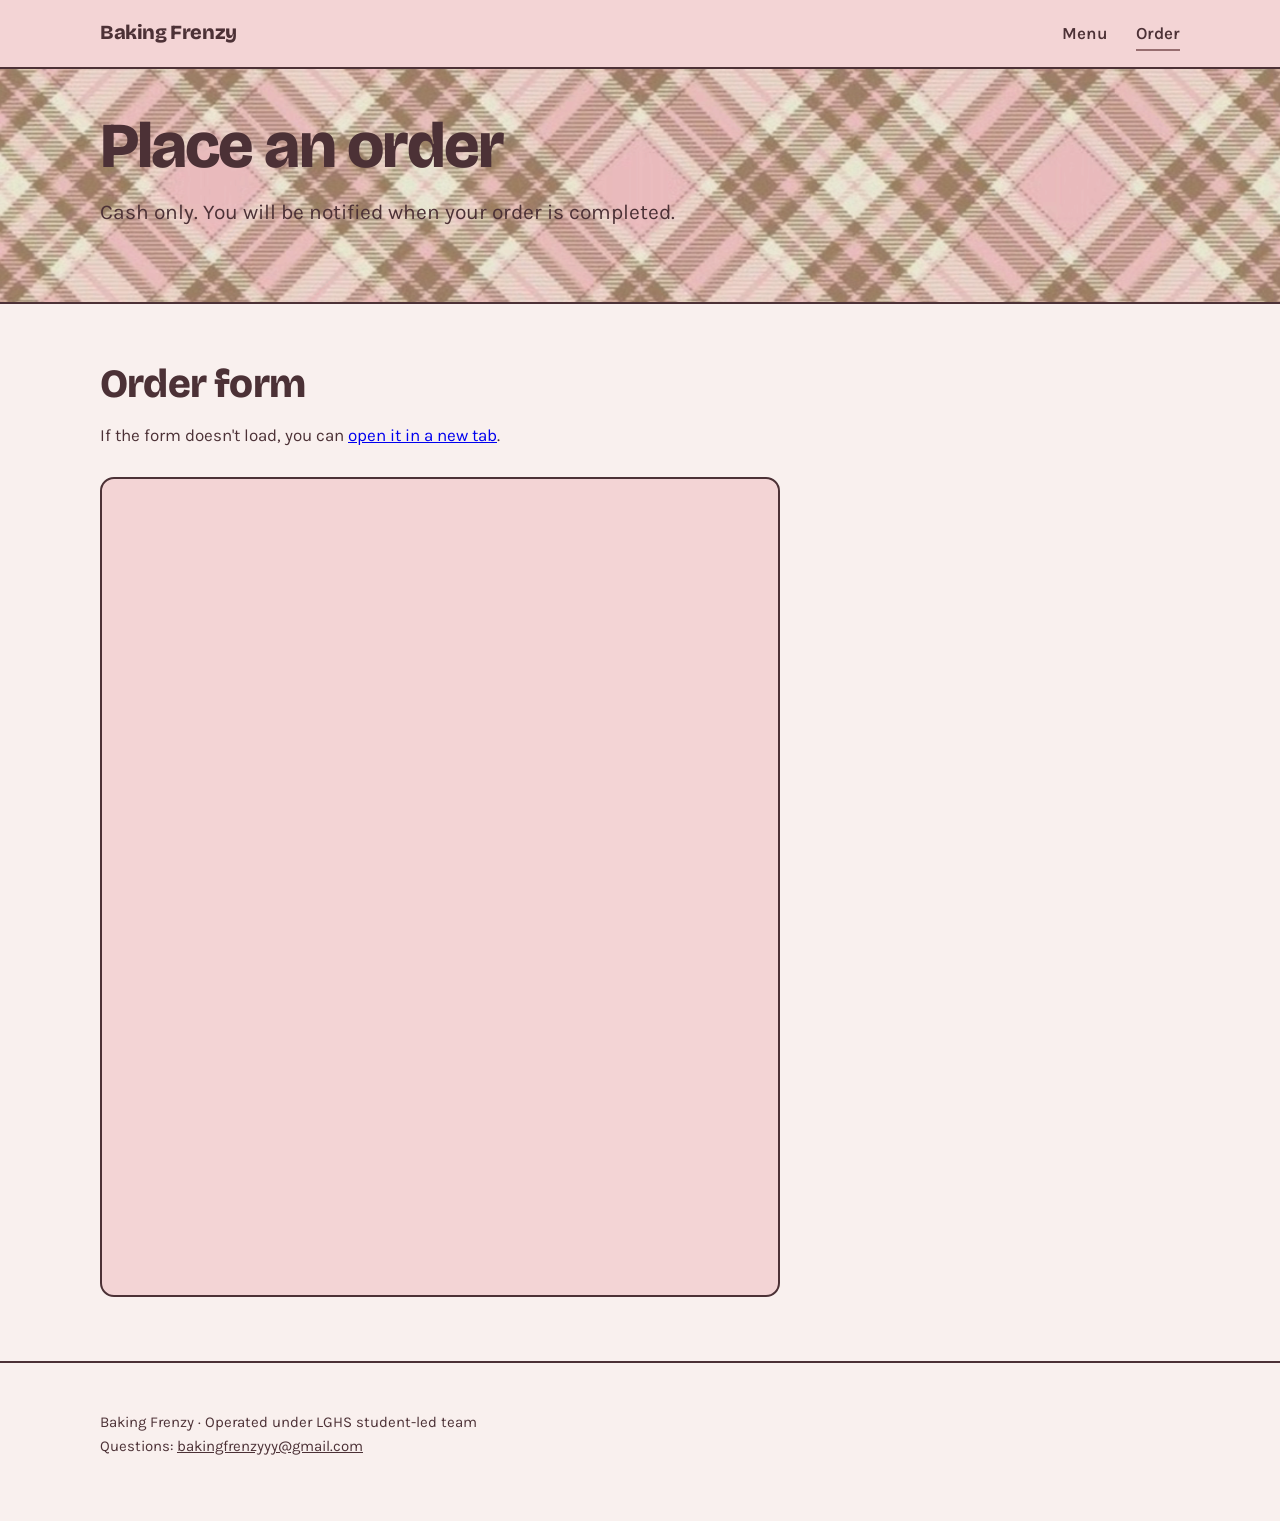
<file: order.html>
<!DOCTYPE html>
<html lang="en">
<head>
<meta charset="utf-8">
<meta name="viewport" content="width=device-width, initial-scale=1">

<!-- EDIT THIS -->
<title>Baking Frenzy</title>
<meta name="description" content="Order anytime!">

<link rel="preconnect" href="https://fonts.googleapis.com">
<link rel="preconnect" href="https://fonts.gstatic.com" crossorigin>
<link href="https://fonts.googleapis.com/css2?family=Bricolage+Grotesque:opsz,wght@12..96,600;12..96,800&family=Karla:ital,wght@0,400;0,600;1,400&display=swap" rel="stylesheet">
<link rel="stylesheet" href="styles.css">
</head>

<body>

<nav class="nav">
  <div class="wrap">
    <a class="shopname" href="index.html">Baking Frenzy</a>
    <a class="link" href="index.html">Menu</a>
    <a class="link here" href="order.html">Order</a>
  </div>
</nav>

<header class="hero slim">
  <div class="wrap">
    <h1>Place an order</h1>
    <p>Cash only. You will be notified when your order is completed.</p>
  </div>
</header>

<main>
  <section class="ordering">
    <div class="wrap">

      <h2>Order form</h2>
      <p class="section-note">If the form doesn't load, you can <a href="https://forms.gle/2e1ZuKr8GdV3u9Pv6">open it in a new tab</a>.</p>

      <!-- ============================================================
           YOUR GOOGLE FORM GOES HERE
           In Google Forms: Send → the < > tab → Copy.
           Paste it below, replacing the whole <iframe> line.
           Keep height around 800; the CSS handles the width.
           ============================================================ -->
      <div class="formbox">
        <iframe src="https://forms.gle/2e1ZuKr8GdV3u9Pv6" height="800" title="Bakery order form">Loading…</iframe>
      </div>

    </div>
  </section>
</main>

<footer>
  <div class="wrap">
    <p>Baking Frenzy · Operated under LGHS student-led team<br>
    Questions: <a href="mailto:bakingfrenzyyy@gmail.com">bakingfrenzyyy@gmail.com</a></p>
  </div>
</footer>

</body>
</html>
</file>
<file: styles.css>
/* ============================================================
   COLOURS AND FONTS
   Change these six values and both pages change.
   ============================================================ */
:root {
  --text:      #4c3136;   /* dark  brown — all of the text */
  --bg:     #F9f0ee;   /* cream — page background */
  --card:     #F3d4d5;   /* light pink — the item cards */
  --button:      #976e70;   /* light brown — prices and the order button */

  --display: "Bricolage Grotesque", system-ui, sans-serif;
  --body:    "Karla", system-ui, sans-serif;
}

*, *::before, *::after { box-sizing: border-box; }

body {
  margin: 0;
  background: var(--bg);
  color: var(--text);
  font-family: var(--body);
  font-size: 1.0625rem;
  line-height: 1.6;
  -webkit-font-smoothing: antialiased;
}

a:focus-visible, button:focus-visible {
  outline: 3px solid var(--text);
  outline-offset: 3px;
}

.wrap {
  width: min(1080px, 100% - 2.5rem);
  margin-inline: auto;
}

/* ============================================================
   NAV BAR — sits on every page
   ============================================================ */
.nav {
  background: var(--card);
  border-bottom: 2px solid var(--text);
}

.nav .wrap {
  display: flex;
  flex-wrap: wrap;
  align-items: baseline;
  gap: 0.5rem 1.75rem;
  padding: 1rem 0;
}

.nav .shopname {
  font-family: var(--display);
  font-weight: 800;
  font-size: 1.25rem;
  letter-spacing: -0.02em;
  text-decoration: none;
  color: var(--text);
  margin-right: auto;
}

.nav a.link {
  color: var(--text);
  text-decoration: none;
  font-weight: 600;
  padding-bottom: 2px;
  border-bottom: 2px solid transparent;
}
.nav a.link:hover { border-bottom-color: var(--text); }

/* Add class="here" to the link for the page you're on */
.nav a.here { border-bottom-color: var(--button); }

/* ============================================================
   HERO — the header
   ============================================================ */
.hero {
  background: url('pinkneapolitan.png');
  background-size: cover;
  background-position: center;
  border-bottom: 2px solid var(--text);
  padding: 4rem 0 3.25rem;
}

.hero h1 {
  font-family: var(--display);
  font-weight: 800;
  font-size: clamp(2.75rem, 11vw, 6.5rem);
  line-height: 0.92;
  letter-spacing: -0.03em;
  margin: 0 0 1.25rem;
  max-width: 12ch;
}

.hero p {
  font-size: clamp(1.0625rem, 2.2vw, 1.3125rem);
  max-width: 48ch;
  margin: 0 0 2rem;
}

.hero .fineprint {
  font-size: 0.9375rem;
  margin: 1rem 0 0;
  opacity: 0.75;
}

/* Smaller hero for the order page */
.hero.slim { padding: 3rem 0 2.5rem; }
.hero.slim h1 { font-size: clamp(2.25rem, 8vw, 4rem); max-width: 16ch; }

/* ============================================================
   BUTTON
   ============================================================ */
.order-btn {
  display: inline-block;
  background: var(--button);
  color: #fff;
  font-family: var(--display);
  font-weight: 600;
  font-size: 1.125rem;
  text-decoration: none;
  padding: 0.9rem 2rem;
  border-radius: 999px;
  border: 2px solid var(--text);
  box-shadow: 4px 4px 0 var(--text);
  transition: transform 0.12s ease, box-shadow 0.12s ease;
}
.order-btn:hover {
  transform: translate(2px, 2px);
  box-shadow: 2px 2px 0 var(--text);
}

/* ============================================================
   MENU + TABS
   ============================================================ */
.menu { padding: 3.5rem 0 1rem; }

.menu h2, .ordering h2 {
  font-family: var(--display);
  font-weight: 800;
  font-size: clamp(1.75rem, 5vw, 2.5rem);
  letter-spacing: -0.02em;
  margin: 0 0 0.4rem;
}

.section-note {
  margin: 0 0 1.75rem;
  max-width: 52ch;
}

.tablist {
  display: flex;
  flex-wrap: wrap;
  gap: 0.6rem;
  margin-bottom: 2rem;
}

.tab {
  font-family: var(--display);
  font-weight: 600;
  font-size: 1.0625rem;
  cursor: pointer;
  background: transparent;
  color: var(--text);
  border: 2px solid var(--text);
  border-radius: 999px;
  padding: 0.55rem 1.4rem;
}

/* The selected tab fills in. aria-selected is set by the script,
   so the styling and the accessibility state can never disagree. */
.tab[aria-selected="true"] {
  background: var(--text);
  color: var(--card);
}

/* Hidden panels. [hidden] needs this because display:grid would override it. */
.panel[hidden] { display: none; }

.grid {
  display: grid;
  grid-template-columns: repeat(auto-fill, minmax(260px, 1fr));
  gap: 1.5rem;
}

.item {
  background: var(--card);
  border: 2px solid var(--text);
  border-radius: 14px;
  overflow: hidden;
  display: flex;
  flex-direction: column;
}

/* PHOTOS: change the url() in the HTML, e.g. url('images/cookies.jpg')
   A missing file shows a soft colour block, not a broken-image icon. */
.item .photo {
  aspect-ratio: 4 / 3;
  background-color: #e8ddcd;
  background-size: cover;
  background-position: center;
  border-bottom: 2px solid var(--text);
}

.item .text {
  padding: 1.1rem 1.25rem 1.35rem;
  flex: 1;
  display: flex;
  flex-direction: column;
}

.item h3 {
  font-family: var(--display);
  font-weight: 600;
  font-size: 1.3125rem;
  margin: 0 0 0.35rem;
}

.item p {
  margin: 0 0 1rem;
  font-size: 0.9688rem;
  line-height: 1.5;
}

.item .price {
  margin-top: auto;
  font-family: var(--display);
  font-weight: 800;
  font-size: 1.375rem;
  color: var(--button);
}

/* When something runs out: <article class="item sold-out"> */
.sold-out { opacity: 0.55; }
.sold-out .price::after {
  content: " · sold out";
  font-family: var(--body);
  font-weight: 400;
  font-size: 0.875rem;
  color: var(--text);
}

/* Small note above the seasonal list */
.window-note {
  font-style: italic;
  margin: -0.5rem 0 1.5rem;
}

/* ============================================================
   ORDER PAGE
   ============================================================ */
.ordering { padding: 3rem 0 4rem; }

.steps {
  list-style: none;
  counter-reset: step;
  padding: 0;
  margin: 0 0 3rem;
  display: grid;
  grid-template-columns: repeat(auto-fit, minmax(240px, 1fr));
  gap: 2rem;
}

.steps li {
  counter-increment: step;
  padding-top: 0.75rem;
  border-top: 2px solid var(--text);
}

.steps li::before {
  content: counter(step);
  display: block;
  font-family: var(--display);
  font-weight: 800;
  font-size: 2.25rem;
  line-height: 1;
  margin-bottom: 0.35rem;
}

.steps strong {
  font-family: var(--display);
  font-weight: 600;
  display: block;
  font-size: 1.125rem;
  margin-bottom: 0.2rem;
}

/* Wrapper that keeps the Google Form from overflowing on phones */
.formbox {
  background: var(--card);
  border: 2px solid var(--text);
  border-radius: 14px;
  padding: 0.5rem;
  max-width: 680px;
}
.formbox iframe {
  width: 100%;
  border: 0;
  display: block;
}

/* ============================================================
   FOOTER
   ============================================================ */
footer {
  border-top: 2px solid var(--text);
  padding: 2rem 0 3rem;
  font-size: 0.9375rem;
}
footer a { color: var(--text); }

@media (prefers-reduced-motion: reduce) {
  * { transition: none !important; }
}
</file>
